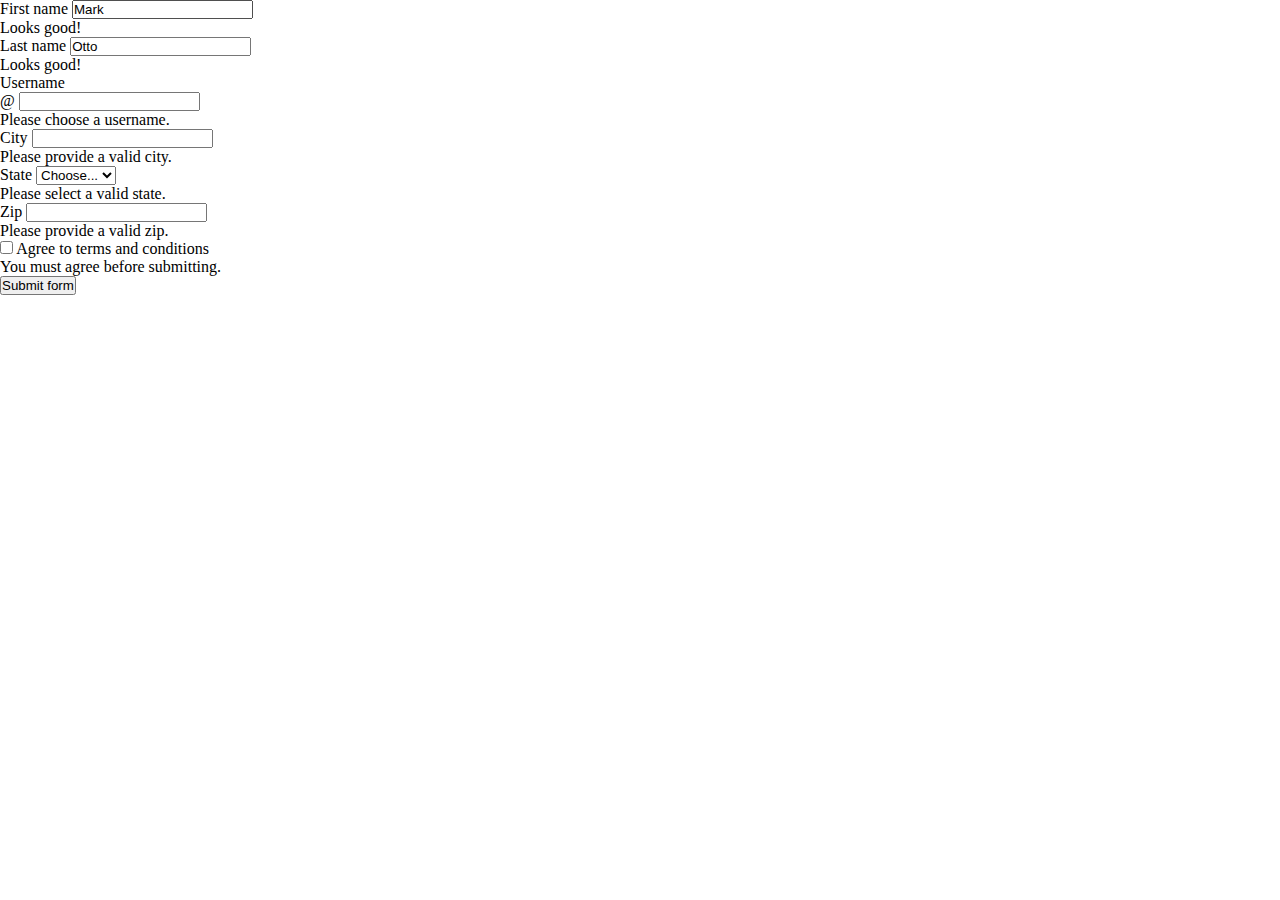
<file: js-pratice/index.html>
<!DOCTYPE html>
<html lang="en">
<head>
    <meta charset="UTF-8">
    <meta http-equiv="X-UA-Compatible" content="IE=edge">
    <meta name="viewport" content="width=device-width, initial-scale=1.0">
    <title>js-pratice</title>
    <link rel="stylesheet" href="https://cdn.jsdelivr.net/npm/bootstrap-icons@1.8.1/font/bootstrap-icons.css">
    <link href="https://cdn.jsdelivr.net/npm/bootstrap@5.1.1/dist/css/bootstrap.min.css" rel="stylesheet" integrity="sha384-F3w7mX95PdgyTmZZMECAngseQB83DfGTowi0iMjiWaeVhAn4FJkqJByhZMI3AhiU" crossorigin="anonymous">
    <link rel="stylesheet" href="./stylesheet/all.css">
</head>
<body>
    <!-- <div class="container p-3">
        <ul class="row row-cols-lg-3" id="productList">
            <!-- <li class="col ">
                <a class="d-block" href="https://www.google.com.tw/?hl=zh_TW">
                    <div class="card">
                        <img class="img-fluid" src="./img/kin-shing-lai-XRG126ML3d4-unsplash (2).jpg" class="card-img"></img>
                        <div class="card-body">
                            <h5  class="card-title">我是卡片</h5 >
                            <button  type="button"  class="btn btn-primary me-2" id="addCart">加入購物車</button>
                            <button type="button" class="btn" id="addCollect"><i class="bi bi-heart text-danger" id="heartIcon"></i></button>
                        </div>
                    </div>
                </a>
            </li>
            <li class="col ">
                <a class="d-block" href="https://www.google.com.tw/?hl=zh_TW">
                    <div class="card">
                        <img class="img-fluid" src="./img/kin-shing-lai-XRG126ML3d4-unsplash (2).jpg" class="card-img"></img>
                        <div class="card-body">
                            <h5  class="card-title">我是卡片</h5 >
                            <button  type="button"  class="btn btn-primary me-2" id="addCart">加入購物車</button>
                            <button type="button" class="btn" id="addCollect"><i class="bi bi-heart text-danger" id="heartIcon"></i></button>
                        </div>
                    </div>
                </a>
            </li>
             <li class="col ">
                <a class="d-block" href="https://www.google.com.tw/?hl=zh_TW">
                    <div class="card">
                        <img class="img-fluid" src="./img/kin-shing-lai-XRG126ML3d4-unsplash (2).jpg" class="card-img"></img>
                        <div class="card-body">
                            <h5  class="card-title">我是卡片</h5 >
                            <button  type="button"  class="btn btn-primary me-2" id="addCart">加入購物車</button>
                            <button type="button" class="btn" id="addCollect"><i class="bi bi-heart text-danger" id="heartIcon"></i></button>
                        </div>
                    </div>
                </a>
            </li> -->
        <!-- </ul>
    </div> --> 

    <form class="row g-3 needs-validation" novalidate>
        <div class="col-md-4">
          <label for="validationCustom01" class="form-label">First name</label>
          <input type="text" class="form-control" id="validationCustom01" value="Mark" required>
          <div class="valid-feedback">
            Looks good!
          </div>
        </div>
        <div class="col-md-4">
          <label for="validationCustom02" class="form-label">Last name</label>
          <input type="text" class="form-control" id="validationCustom02" value="Otto" required>
          <div class="valid-feedback">
            Looks good!
          </div>
        </div>
        <div class="col-md-4">
          <label for="validationCustomUsername" class="form-label">Username</label>
          <div class="input-group has-validation">
            <span class="input-group-text" id="inputGroupPrepend">@</span>
            <input type="text" class="form-control" id="validationCustomUsername" aria-describedby="inputGroupPrepend" required>
            <div class="invalid-feedback">
              Please choose a username.
            </div>
          </div>
        </div>
        <div class="col-md-6">
          <label for="validationCustom03" class="form-label">City</label>
          <input type="text" class="form-control" id="validationCustom03" required>
          <div class="invalid-feedback">
            Please provide a valid city.
          </div>
        </div>
        <div class="col-md-3">
          <label for="validationCustom04" class="form-label">State</label>
          <select class="form-select" id="validationCustom04" required>
            <option selected disabled value="">Choose...</option>
            <option>...</option>
          </select>
          <div class="invalid-feedback">
            Please select a valid state.
          </div>
        </div>
        <div class="col-md-3">
          <label for="validationCustom05" class="form-label">Zip</label>
          <input type="text" class="form-control" id="validationCustom05" required>
          <div class="invalid-feedback">
            Please provide a valid zip.
          </div>
        </div>
        <div class="col-12">
          <div class="form-check">
            <input class="form-check-input" type="checkbox" value="" id="invalidCheck" required>
            <label class="form-check-label" for="invalidCheck">
              Agree to terms and conditions
            </label>
            <div class="invalid-feedback">
              You must agree before submitting.
            </div>
          </div>
        </div>
        <div class="col-12">
          <button class="btn btn-primary" type="submit">Submit form</button>
        </div>
      </form>
    
   

    <script src="https://cdn.jsdelivr.net/npm/bootstrap@5.1.1/dist/js/bootstrap.bundle.min.js" integrity="sha384-/bQdsTh/da6pkI1MST/rWKFNjaCP5gBSY4sEBT38Q/9RBh9AH40zEOg7Hlq2THRZ" crossorigin="anonymous"></script>
    <script src="./js/all.js"></script>
</body>
</html>
</file>
<file: js-pratice/stylesheet/all.css>
* {
  padding: 0;
  margin: 0;
}

ol, ul {
  padding-left: 0;
  list-style: none;
}

a {
  text-decoration: none;
}

.bi.bi-heart, .bi.bi-heart-fill {
  pointer-events: none;
}
/*# sourceMappingURL=all.css.map */
</file>
